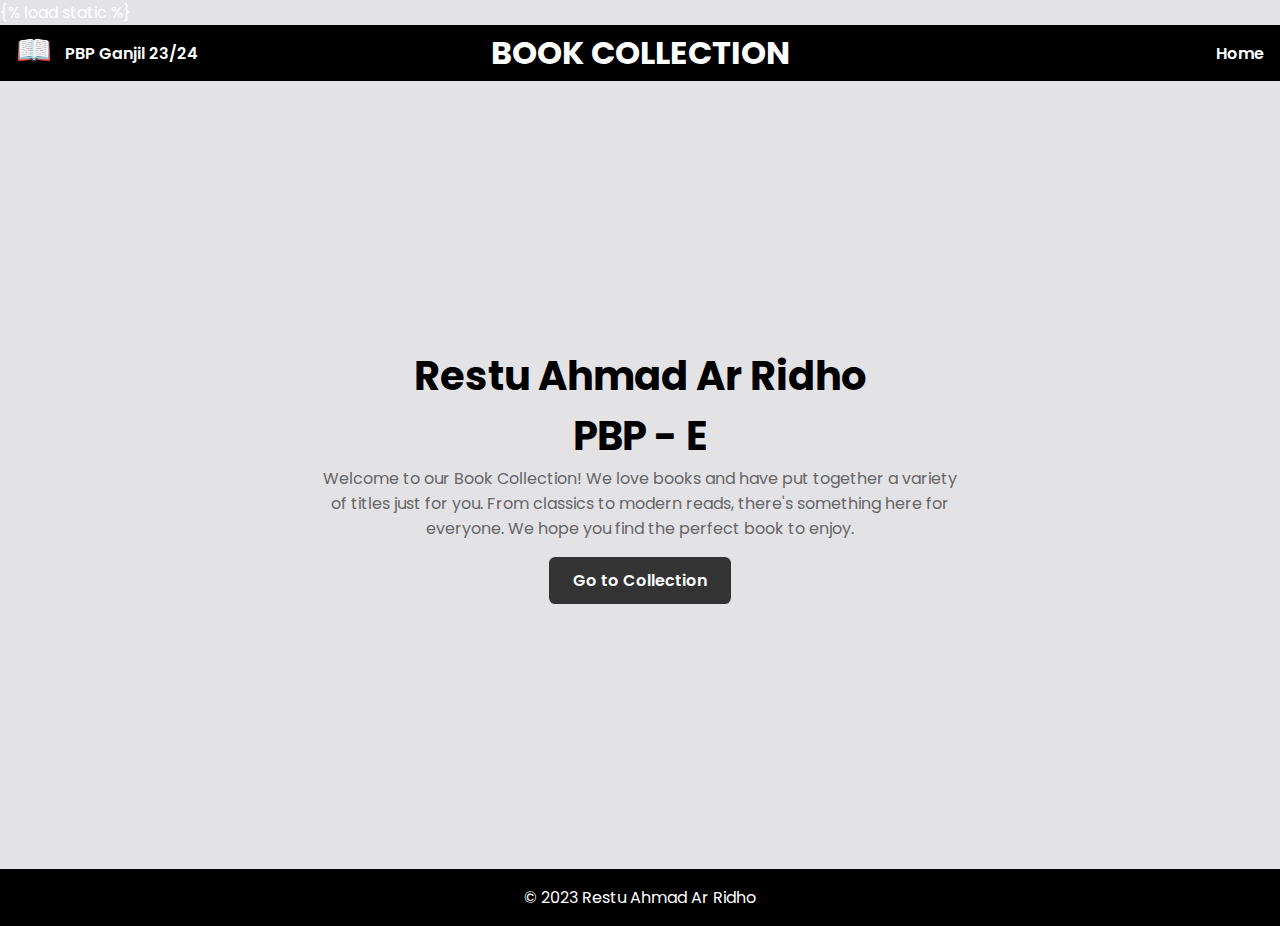
<file: main/templates/landingpage.html>
{% load static %}
<!DOCTYPE html>
<html lang="en">
  <head>
    <meta charset="UTF-8" />
    <meta
      name="viewport"
      content="width=device-width, initial-scale=1.0"
    />
    <link
      rel="preconnect"
      href="https://fonts.googleapis.com"
    />
    <link
      rel="preconnect"
      href="https://fonts.gstatic.com"
      crossorigin
    />
    <link
      href="https://fonts.googleapis.com/css2?family=Poppins:wght@400;600&display=swap"
      rel="stylesheet"
    />
    <title>Book Collection</title>
    <style>
      * {
        margin: 0;
        padding: 0;
        box-sizing: border-box;
        color: #ffffff;
      }

      body {
        font-family: "Poppins", sans-serif;
        background-color: #e3e3e6;
      }

      .nav-bar {
        display: grid;
        grid-template-columns: 1fr 1fr 1fr;
        align-items: center;
        height: 3.5rem;
        padding: 0 1rem;
        background-color: #000000;
      }

      .logo {
        display: flex;
        align-items: center;
        gap: 0.8rem;
      }

      a {
        text-decoration: none;
        font-weight: 600;
      }

      .logo span {
        font-size: 1.8rem;
        margin-top: -6px;
      }

      .header {
        justify-content: center;
        text-align: center;
        font-size: 2rem;
      }

      .links {
        justify-self: end;
      }

      .hero {
        text-align: center;
        display: flex;
        flex-direction: column;
        justify-content: center;
        align-items: center;
        gap: 1rem;
        height: calc(100vh - 7rem);
      }

      .hero h1 {
        color: #000000;
        font-size: 2.5rem;
      }

      .hero p {
        font-size: 1rem;
        color: #666;
        width: 40rem;
        margin-top: -1rem;
      }

      .cta-button {
        display: inline-block;
        padding: 0.7rem 1.5rem;
        background-color: #333;
        text-decoration: none;
        border-radius: 0.4rem;
      }

      footer {
        text-align: center;
        padding: 1rem;
        background-color: #000000;
      }
    </style>
  </head>
  <body>
    <nav class="nav-bar">
      <div class="logo">
        <span role="img">📖</span>
        <a href="/">PBP Ganjil 23/24</a>
      </div>
      <div>
        <h1 class="header">BOOK COLLECTION</h1>
      </div>
      <div class="links">
        <a href="/">Home</a>
      </div>
    </nav>

    <section class="hero">
      <h1>Restu Ahmad Ar Ridho <br />PBP - E</h1>
      <p>
        Welcome to our Book Collection! We love books and have put together a
        variety of titles just for you. From classics to modern reads, there's
        something here for everyone. We hope you find the perfect book to enjoy.
      </p>
      <a
        href="/main"
        class="cta-button"
        >Go to Collection</a
      >
    </section>
    <footer>
      <p>&copy; 2023 Restu Ahmad Ar Ridho</p>
    </footer>
  </body>
</html>
</file>
